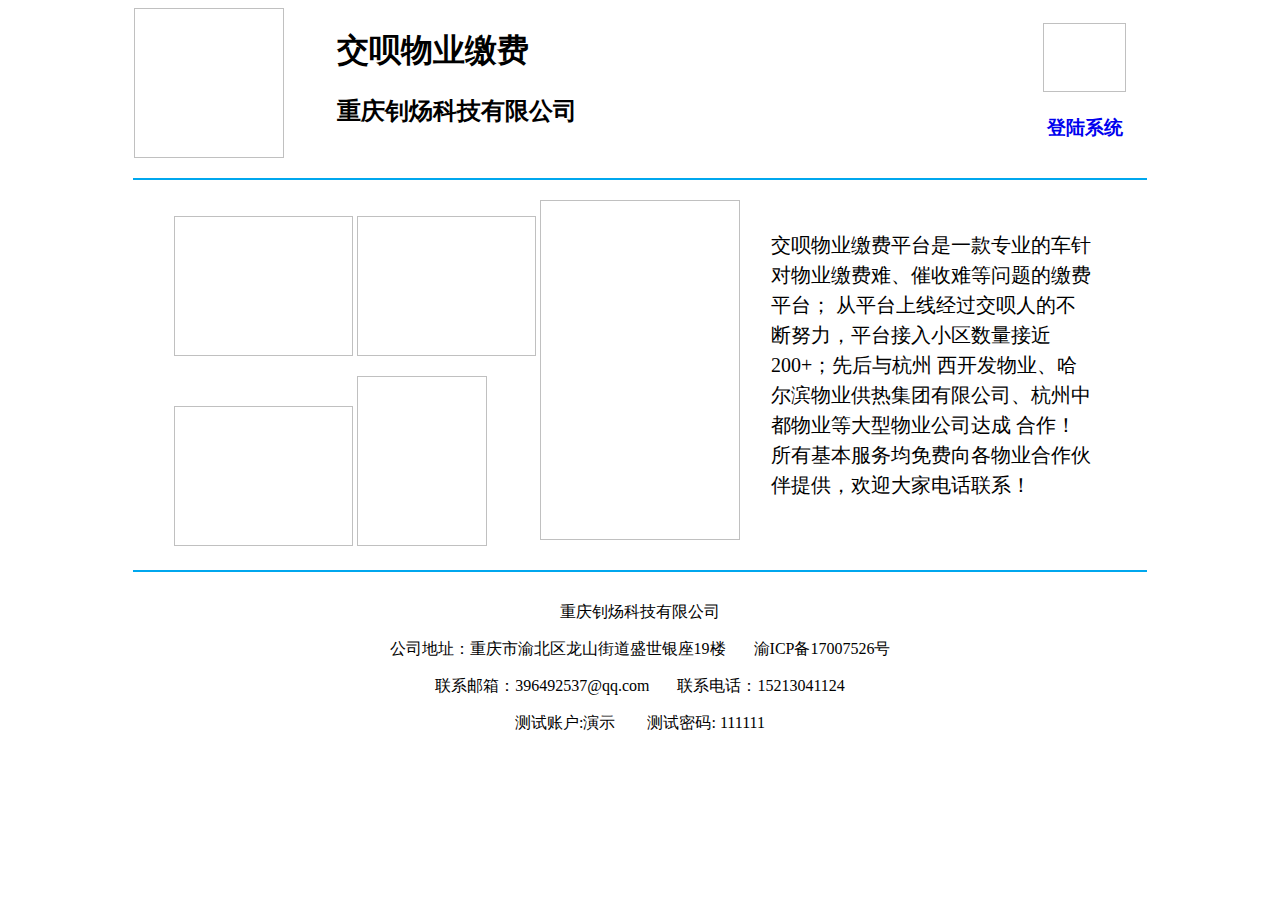
<file: src/main/resources/templates/haina/index.html>
<!DOCTYPE html>
<html xmlns:th="http://www.thymeleaf.org">
<head>
    <meta charset="utf-8" />
    <title>海纳产品介绍</title>
    <style type="text/css">
        body>div{
            min-width: 1200px;
        }
        header{
            width: 100%;
            height: 150px;
        }
        #header1-div{
            width: 80%;
            height: 150px;
            margin: auto;
        }
        #header1-div>div{
            display: inline-block;
        }
        #header1-div>div:nth-child(1){
            width: 20%;
            height: 150px;
            float: left;
        }
        #header1-div>div:nth-child(2){
            width: 66%;
            height: 150px;
            float: left;
            margin-right: 2%;
        }
        #header1-div>div:nth-child(3){
            width: 12%;
            height: 150px;
            float: left;
        }
        #header1-div1{
            width: 100%;
            height: 150px;
            text-align: center;
        }
        #header1-div1 img{
            margin-top: 15px;
        }
        #header1-div1 a{
            text-decoration: none;
        }

        #section1-div{
            width: 80%;
            height: 350px;
            margin: auto;
        }
        #section1-div>div:nth-child(1){
            width: 40%;
            height: 350px;
            float: left;
        }
        #section1-div>div:nth-child(2){
            width: 20%;
            text-align: center;
            height: 350px;
            float: left;
        }
        #section1-div>div:nth-child(3){
            width: 38%;
            height: 350px;
            float: left;
        }
        #section1-div li{
            display: inline-block;
            width: 49%;
            height: 140px;
        }
        #section1-div1 p{
            line-height: 30px;
            height: 30px;
            font-size: 20px;
            margin:30px;
        }
        footer{
            width: 100%;
            height: 100px;
            margin-top: 30px;
            text-align: center;
        }
    </style>
</head>
<body>
<div>
    <header>
        <div id="header1-div">
            <div>
                <img th:src="@{/app/img/1.png}" width="150px" height="150px" />
            </div>
            <div>
                <h1>交呗物业缴费</h1>
                <h2>重庆钊炀科技有限公司</h2>
            </div>
            <div>
                <div id="header1-div1">
                    <img th:src="@{/app/img/2.png}" width="83px" height="69px" />
                    <h3><a href="https://www.alipayjf.com/">登陆系统</a></h3>
                </div>
            </div>
        </div>
    </header><hr style="border: 1px solid #00A7EE; width: 80%; margin-top: 20px;" />

    <section style="margin-top: 20px;">
        <div id="section1-div">
            <div id="section1-nav">
                <div>
                    <ul>
                        <li><img th:src="@{/app/img/3.png}" width="100%" height="140px"></li>
                        <li><img th:src="@{/app/img/5.png}" width="100%" height="140px"></li>
                    </ul>
                    <ul>
                        <li><img th:src="@{/app/img/6.png}" width="100%" height="140px"></li>
                        <li><img th:src="@{/app/img/8.png}" width="130px" height="170px"></li>
                    </ul>
                </div>
            </div>
            <div><img th:src="@{/app/img/9.png}" width="200px" height="340px"></div>
            <div id="section1-div1">
                <p>交呗物业缴费平台是一款专业的车针对物业缴费难、催收难等问题的缴费平台；
                    从平台上线经过交呗人的不断努力，平台接入小区数量接近200+；先后与杭州
                    西开发物业、哈尔滨物业供热集团有限公司、杭州中都物业等大型物业公司达成
                    合作！所有基本服务均免费向各物业合作伙伴提供，欢迎大家电话联系！</p>
            </div>
        </div>
    </section><hr style="border: 1px solid #00A7EE; width: 80%; margin-top: 20px;" />

    <footer>
        <p>重庆钊炀科技有限公司</p>
        <p>公司地址：重庆市渝北区龙山街道盛世银座19楼   &nbsp;&nbsp;&nbsp;&nbsp;&nbsp;&nbsp;渝ICP备17007526号</p>
        <p>联系邮箱：396492537@qq.com   &nbsp;&nbsp;&nbsp;&nbsp;&nbsp;&nbsp;联系电话：15213041124</p>
        <p>测试账户:演示  &nbsp;&nbsp;&nbsp;&nbsp;&nbsp;&nbsp;&nbsp;测试密码: 111111</p>
    </footer>
</div>
</body>
</html>
</file>
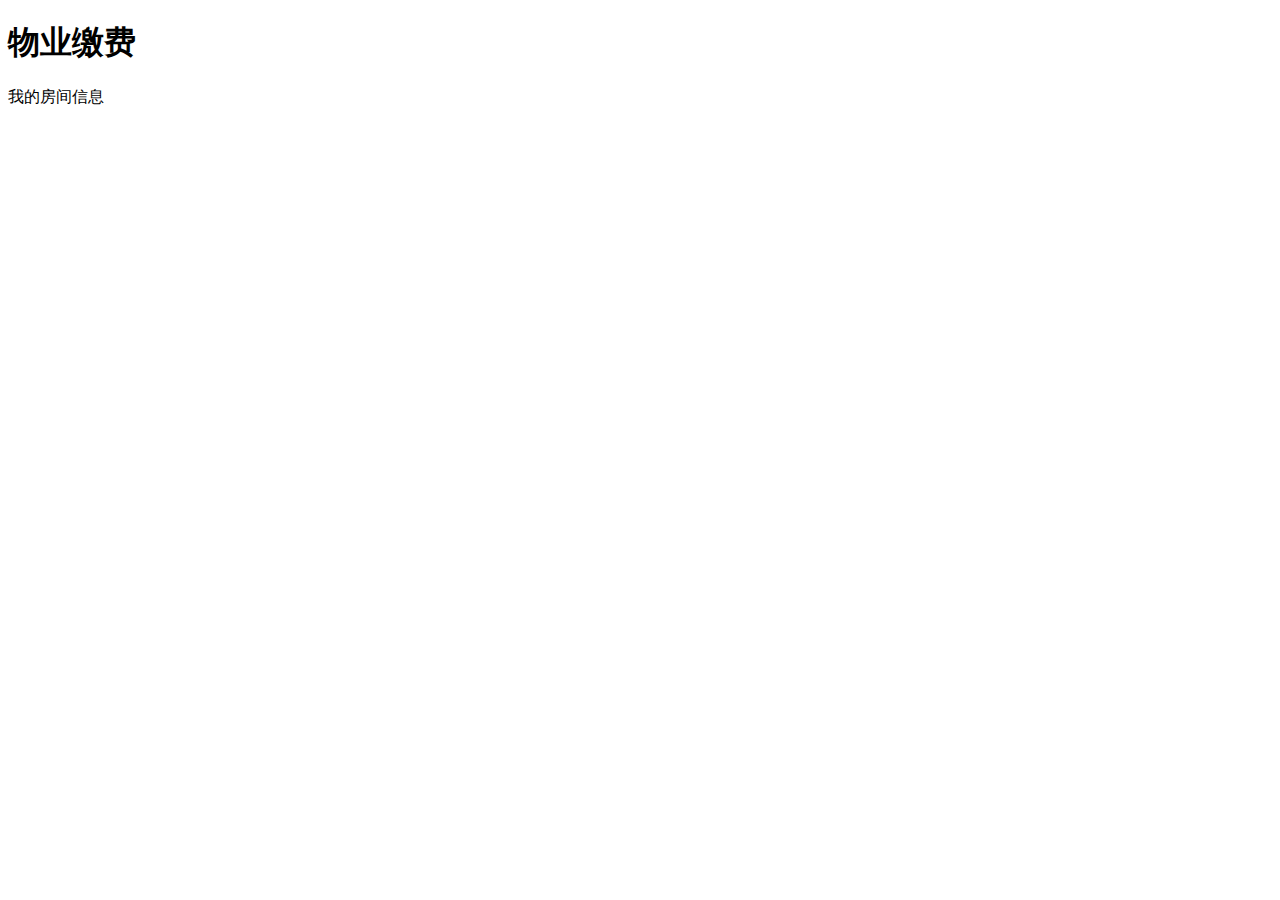
<file: src/main/resources/templates/haina/myHousing.html>
<!DOCTYPE html>
<html xmlns:th="http://www.thymeleaf.org">
<head>
    <title>智慧物业社区</title>
    <meta charset="utf-8">
    <meta http-equiv="X-UA-Compatible" content="IE=edge">
    <meta http-equiv="Content-Type" content="text/html; charset=UTF-8"/>
    <meta name="viewport" content="width=device-width, initial-scale=1, user-scalable=no">

    <link rel="stylesheet" th:href="@{/weui/lib/weui.min.css}">
    <link rel="stylesheet" th:href="@{/weui/css/jquery-weui.css}">
    <link rel="stylesheet" th:href="@{/weui/css/demos.css}">

</head>

<body ontouchstart>
<header class='demos-header'>
    <h1 class="demos-title">物业缴费</h1>
</header>


<div class="page__bd">
    <div class="weui-cells__title">我的房间信息</div>
    <div class="weui-cells">
        <div class="weui-cell weui-cell_swiped" th:each="room : ${list}">
            <div class="weui-cell__bd ">
                <a class="weui-cell weui-cell_access" th:href="@{/haina/openBill(communityName=${room.community_name}, roomName=${room.address})}">
                    <!--<div class="weui-cell__hd"><img src="/weui/images/icon_nav_city.png" alt="" style="width:20px;margin-right:5px;display:block"></div>-->
                    <div class="weui-cell__bd">
                        <p style="color:#000000;" th:text="${room.community_name}"></p>
                    </div>
                    <div class="weui-cell__ft" th:text="${room.address}"></div>
                </a>
            </div>
            <!--<div class="weui-cell__ft">
                <a class="weui-swiped-btn weui-swiped-btn_warn delete-swipeout" href="javascript:void(0);"
                   th:value="${room.address}">删除</a>
            </div>-->
        </div>
    </div>
    <!--<div style="margin: 30px 15px 10px 15px">
        <a href="javascript:void(0);" th:href="@{/haina/openHousing(appId=${session.appId}, openid=${session.openid})}"
           class="weui-btn weui-btn_primary">添加房间</a>
    </div>-->
</div>


<script th:src="@{/weui/lib/jquery-2.1.4.js}"></script>

<script th:src="@{/weui/js/jquery-weui.js}"></script>


<script>
    $('.delete-swipeout').click(function () {
        $(this).parents('.weui-cell').remove()
        $.ajax({
            type: 'POST',
            url: '/wechat/deleteBingRoom',
            dataType: 'json',
            async: false,
            data: {
                id: $(this).attr('value')
            },
            success: function (data) {

            }
        });
    })


</script>
</body>
</html>
</file>
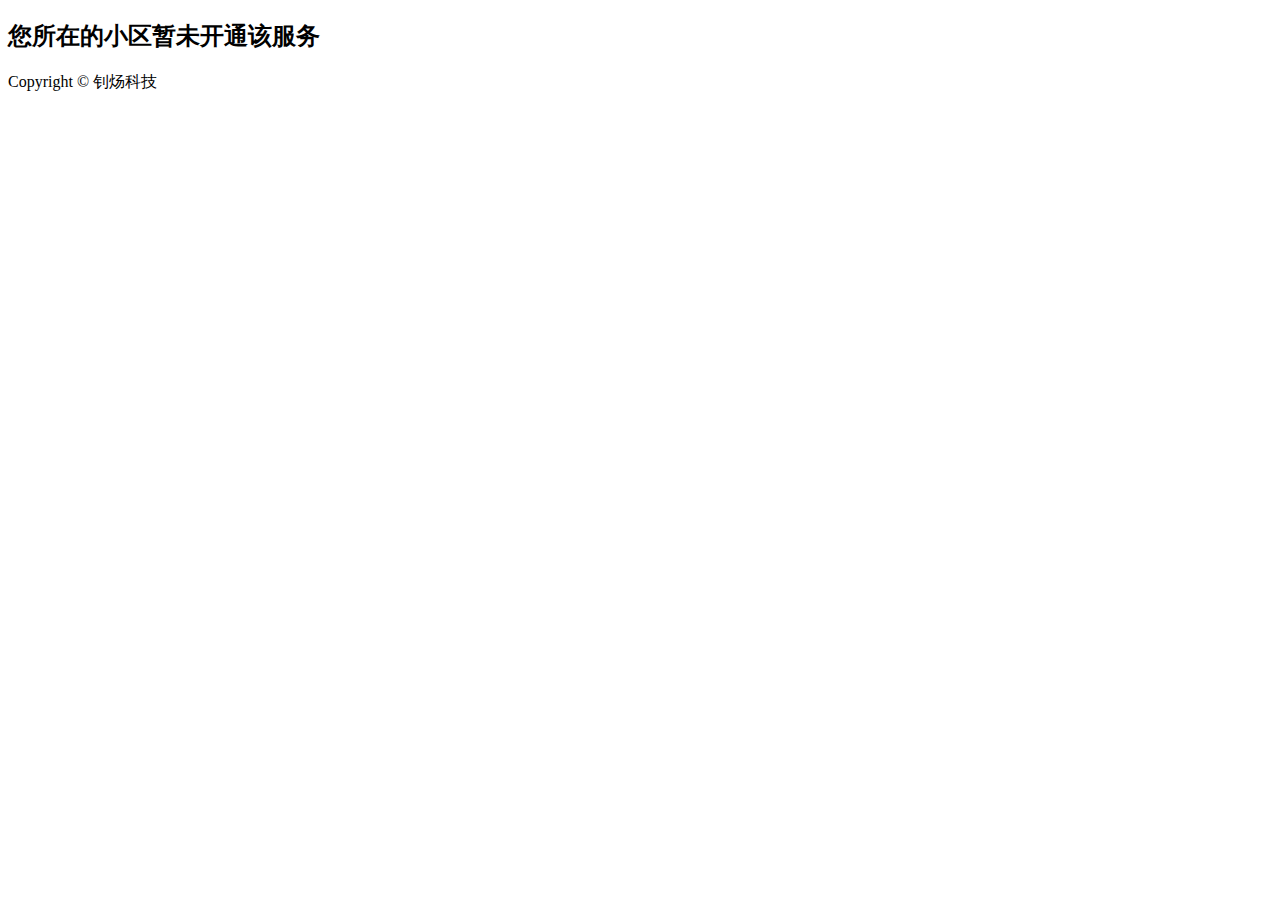
<file: src/main/resources/templates/haina/success.html>
<!DOCTYPE html>
<html xmlns:th="http://www.thymeleaf.org">
<head>
    <title>智慧物业社区</title>
    <meta charset="utf-8">
    <meta http-equiv="X-UA-Compatible" content="IE=edge">
    <meta http-equiv="Content-Type" content="text/html; charset=UTF-8"/>
    <meta name="viewport" content="width=device-width, initial-scale=1, user-scalable=no">

    <link rel="stylesheet" th:href="@{/weui/lib/weui.min.css}">
    <link rel="stylesheet" th:href="@{/weui/css/jquery-weui.css}">
    <link rel="stylesheet" th:href="@{/weui/css/demos.css}">

</head>

<body ontouchstart>
<div class="weui-msg">
    <div class="weui-msg__icon-area"><i class="weui-icon-warn weui-icon_msg-primary"></i></div>
    <div class="weui-msg__text-area">
        <h2 class="weui-msg__title">您所在的小区暂未开通该服务</h2>
        <!--<p class="weui-msg__desc">内容详情，可根据实际需要安排，如果换行则不超过规定长度，居中展现<a href="javascript:void(0);">文字链接</a></p>-->
    </div>
    <!--<div class="weui-msg__opr-area">
        <p class="weui-btn-area">
            <a href="javascript:;" class="weui-btn weui-btn_primary">推荐操作</a>
            <a href="javascript:;" class="weui-btn weui-btn_default">辅助操作</a>
        </p>
    </div>-->
    <div class="weui-msg__extra-area">
        <div class="weui-footer">
            <!--<p class="weui-footer__links">
                <a href="javascript:void(0);" class="weui-footer__link">底部链接文本</a>
            </p>-->
            <p class="weui-footer__text">Copyright © 钊炀科技</p>
        </div>
    </div>
</div>


<script th:src="@{/weui/lib/jquery-2.1.4.js}"></script>
<script th:src="@{/weui/lib/fastclick.js}"></script>
<script>
    $(function () {
        FastClick.attach(document.body);
    });
</script>
<script th:src="@{/weui/js/jquery-weui.js}"></script>


<script th:inline="javascript">

</script>
</body>
</html>
</file>
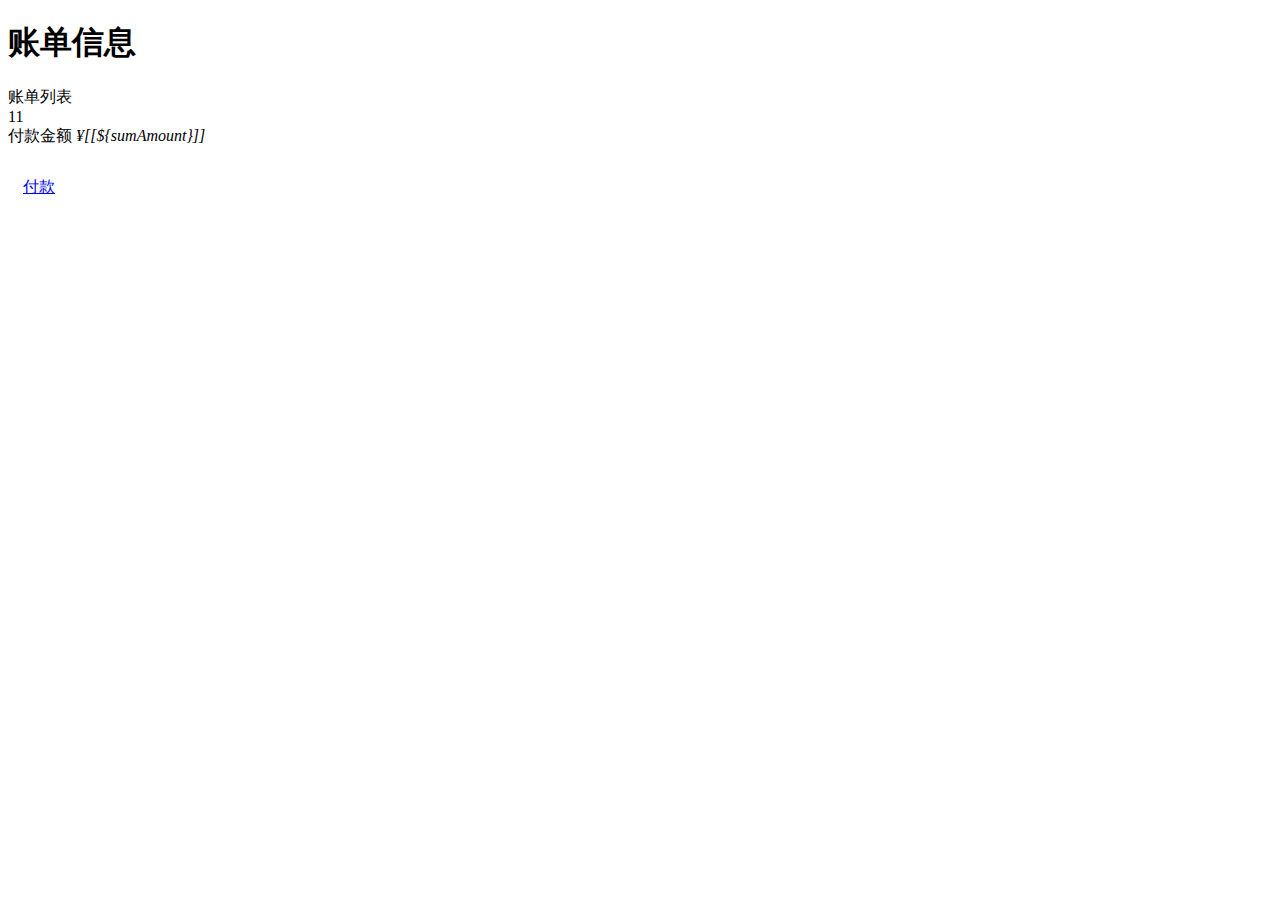
<file: src/main/resources/templates/wechat/billaccount.html>
<!DOCTYPE html>
<html xmlns:th="http://www.thymeleaf.org">
<head>
    <title>智慧物业社区</title>
    <meta charset="utf-8">
    <meta http-equiv="X-UA-Compatible" content="IE=edge">
    <meta http-equiv="Content-Type" content="text/html; charset=UTF-8"/>
    <meta name="viewport" content="width=device-width, initial-scale=1, user-scalable=no">

    <link rel="stylesheet" th:href="@{/weui/lib/weui.min.css}">
    <link rel="stylesheet" th:href="@{/weui/css/jquery-weui.css}">
    <link rel="stylesheet" th:href="@{/weui/css/demos.css}">

</head>

<body ontouchstart>
<header class='demos-header'>
    <h1 class="demos-title">账单信息</h1>
</header>

<form id="form" class="page__bd" th:action="@{/wechat/yunzhifuPay}" method="post">
    <input type="hidden" name="yunzhifu_order" th:value="${id}" id="yunzhifu_order">
    <input type="hidden" name="yunzhifu_amount" id="yunzhifu_amount">
    <input type="hidden" name="shopId" th:value="${housinginfo.out_shop_id}">
    <input type="hidden" name="order_prefix" th:value="${housinginfo.order_prefix}">
    <div class="weui-cells__title">账单列表</div>
    <div class="weui-cells weui-cells_form">
        <div class="weui-cell" th:each="bill,billStat : ${list}">
            <div class="weui-cell__bd" th:text="${bill.costTypeName}"></div>
            <div class="weui-cell__bd" th:text="${bill.acct_period}"></div>
            <div class="weui-cell__ft" th:text="${bill.bill_entry_amount}">11</div>
        </div>
        <!--<label  class="weui-cell weui-check__label" th:each="bill,billStat : ${list}">-->
            <!--<div class="weui-cell__hd">-->
                <!--<input type="checkbox" class="weui-check" checked="checked" name="amount" th:id="${bill.id}"-->
                       <!--th:value="${bill.bill_entry_amount}" onclick="amountSum()">-->
                <!--<i class="weui-icon-checked"></i>-->
            <!--</div>-->
            <!--<div class="weui-cell__bd" th:text="${bill.costTypeName}"></div>-->
            <!--<div class="weui-cell__bd" th:text="${bill.acct_period}"></div>-->
            <!--<div class="weui-cell__ft" th:text="${bill.bill_entry_amount}">11</div>-->
        <!--</label>-->
    </div>

    <div class="weui-form-preview">
        <div class="weui-form-preview__hd">
            <label class="weui-form-preview__label">付款金额</label>
            <em class="weui-form-preview__value" id="payAmount">¥[[${sumAmount}]]</em>
        </div>
    </div>

    <div style="margin: 30px 15px 10px 15px">
        <a href="javascript:void(0);" id="submitPay" class="weui-btn weui-btn_primary">付款</a>
    </div>
</form>

<script th:src="@{/weui/lib/jquery-2.1.4.js}"></script>
<script th:src="@{/weui/lib/fastclick.js}"></script>
<script>
    $(function () {
        FastClick.attach(document.body);
    });
</script>
<script th:src="@{/weui/js/jquery-weui.js}"></script>


<script th:inline="javascript">
    // var amount = [[${sumAmount}]];
    //
    // function amountSum() {
    //     amount = 0;
    //     $.each($('input:checkbox:checked'), function () {
    //         amount = $(this).val() - 0 + amount;
    //     });
    //     $("#payAmount").html("¥" + amount.toFixed(2));
    // }

    $("#submitPay").click(function () {
        //window.location.href = "https://pay.qcloud.com/cpay/qrcode_disposable_payment?out_shop_id=" + [[${shopId}]] + "&total_fee=1&trade_num=sz0100m7f0123456789";
        // var order = "";
        // $.each($('input:checkbox:checked'), function () {
        //     order += $(this).attr("id") + ",";
        //     //alert($(this).attr("id"));
        //     //alert($("#payAmount").html());
        // });
        // $("#yunzhifu_order").val(order);
        $("#yunzhifu_amount").val($("#payAmount").html());
        // $("#shopId").val([[${shopId}]]);
        $("#form").submit();
    })
</script>
</body>
</html>
</file>
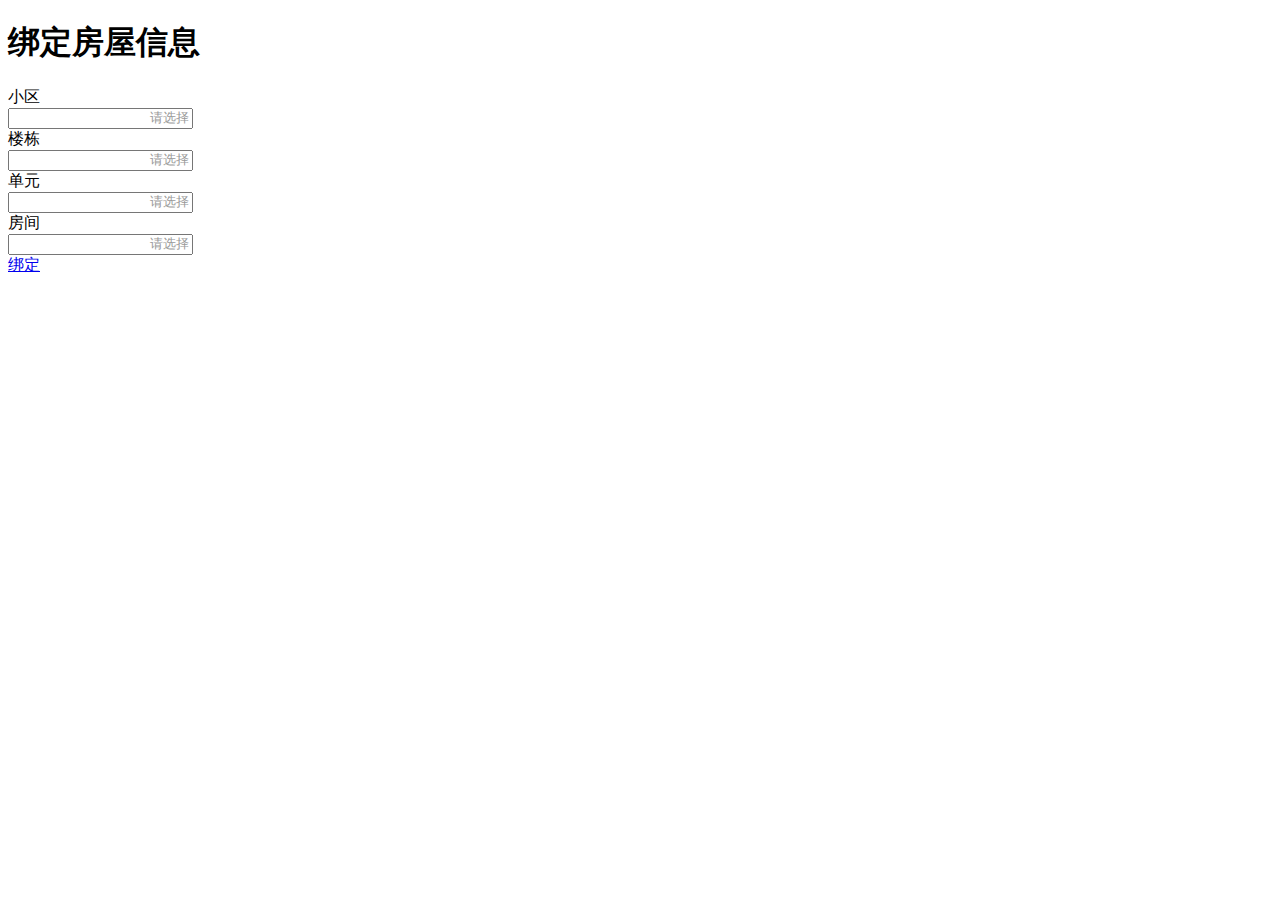
<file: src/main/resources/templates/wechat/housing.html>
<!DOCTYPE html>
<html xmlns:th="http://www.thymeleaf.org">
<head>
    <title>智慧物业社区</title>
    <meta charset="utf-8">
    <meta http-equiv="X-UA-Compatible" content="IE=edge">
    <meta http-equiv="Content-Type" content="text/html; charset=UTF-8"/>
    <meta name="viewport" content="width=device-width, initial-scale=1, user-scalable=no">

    <link rel="stylesheet" th:href="@{/weui/lib/weui.min.css}">
    <link rel="stylesheet" th:href="@{/weui/css/jquery-weui.css}">
    <link rel="stylesheet" th:href="@{/weui/css/demos.css}">

</head>

<body ontouchstart>
<header class='demos-header'>
    <h1 class="demos-title">绑定房屋信息</h1>
</header>
<!--<div th:text="${list}"></div>-->
<form id="form" class="weui-cells weui-cells_form" th:action="@{/wechat/bindingRoom}">
    <input type="hidden" id="roominfoid" name="roominfoid">
    <div class="weui-cell">
        <div class="weui-cell__hd"><label for="selectHousing" class="weui-label">小区</label></div>
        <div class="weui-cell__bd">
            <input class="weui-input" id="selectHousing" name="housing" type="text" value="请选择" style="color:#999999;text-align:right">
        </div>
    </div>

    <div class="weui-cell">
        <div class="weui-cell__hd"><label for="selectBuild" class="weui-label">楼栋</label></div>
        <div class="weui-cell__bd">
            <input class="weui-input" id="selectBuild" type="text" value="请选择" style="color:#999999;text-align:right">
        </div>
    </div>
    <div class="weui-cell">
        <div class="weui-cell__hd"><label for="selectUnit" class="weui-label">单元</label></div>
        <div class="weui-cell__bd">
            <input class="weui-input" id="selectUnit" type="text" value="请选择" style="color:#999999;text-align:right">
        </div>
    </div>
    <div class="weui-cell">
        <div class="weui-cell__hd"><label for="selectRoom" class="weui-label">房间</label></div>
        <div class="weui-cell__bd">
            <input class="weui-input" id="selectRoom" type="text" value="请选择" style="color:#999999;text-align:right">
        </div>
    </div>
    <div class="weui-btn-area">
        <a class="weui-btn weui-btn_primary" href="javascript:" id="button">绑定</a>
    </div>
</form>


<script th:src="@{/weui/lib/jquery-2.1.4.js}"></script>
<script th:src="@{/weui/lib/fastclick.js}"></script>
<script>
    $(function () {
        FastClick.attach(document.body);
    });
</script>
<script th:src="@{/weui/js/jquery-weui.js}"></script>


<script th:inline="javascript">
    var basePath = /*[[${#httpServletRequest.getScheme() + "://" + #httpServletRequest.getServerName() + ":" + #httpServletRequest.getServerPort() + #httpServletRequest.getContextPath()}]]*/;
    $(function(){
        $('#button').on('click', function(){
            $("#roominfoid").val($("#selectRoom").attr("data-values"));
            $("#form").submit();
        });
    });
    var housing = [[${list}]];
    $("#selectHousing").select({
        title: "选择小区",
        items: housing,
        //input: housing[0].title,
        onClose: function (d) {
            $.ajax({
                type: 'POST',
                url: basePath + '/wechat/queryBuilding',
                dataType: 'json',
                async: false,
                data: {
                    parent_id: d.data.values
                },
                success: function (data) {
                    $("#selectBuild").select("update", {items: data})
                    $("#selectBuild").select("open");
                }
            });
        },
    });

    $("#selectBuild").select({
        title: "选择楼栋",
        items: [],
        onClose: function (d) {
            var housingid = $("#selectHousing").attr("data-values");
            $.ajax({
                type: 'POST',
                url: basePath + '/wechat/queryUnit',
                dataType: 'json',
                async: false,
                data: {
                    parent_id: housingid,
                    building: d.data.titles,
                },
                success: function (data) {
                    if(data[0].value) {
                        $("#selectRoom").select("update", {items: data})
                        $("#selectRoom").select("open");
                    }else {
                        $("#selectUnit").select("update", {items: data})
                        $("#selectUnit").select("open");
                    }
                }
            });
        }
    });

    $("#selectUnit").select({
        title: "选择单元",
        items: [],
        onClose: function (d) {
            var housingid = $("#selectHousing").attr("data-values");
            $.ajax({
                type: 'POST',
                url: basePath + '/wechat/queryRoom',
                dataType: 'json',
                async: false,
                data: {
                    parent_id: housingid,
                    building: $("#selectBuild").val(),
                    unit: d.data.titles,
                },
                success: function (data) {
                    $("#selectRoom").select("update", {items: data})
                    $("#selectRoom").select("open");
                }
            });
        }
    });

    $("#selectRoom").select({
        title: "选择房间",
        items: [],
    });
</script>
</body>
</html>
</file>
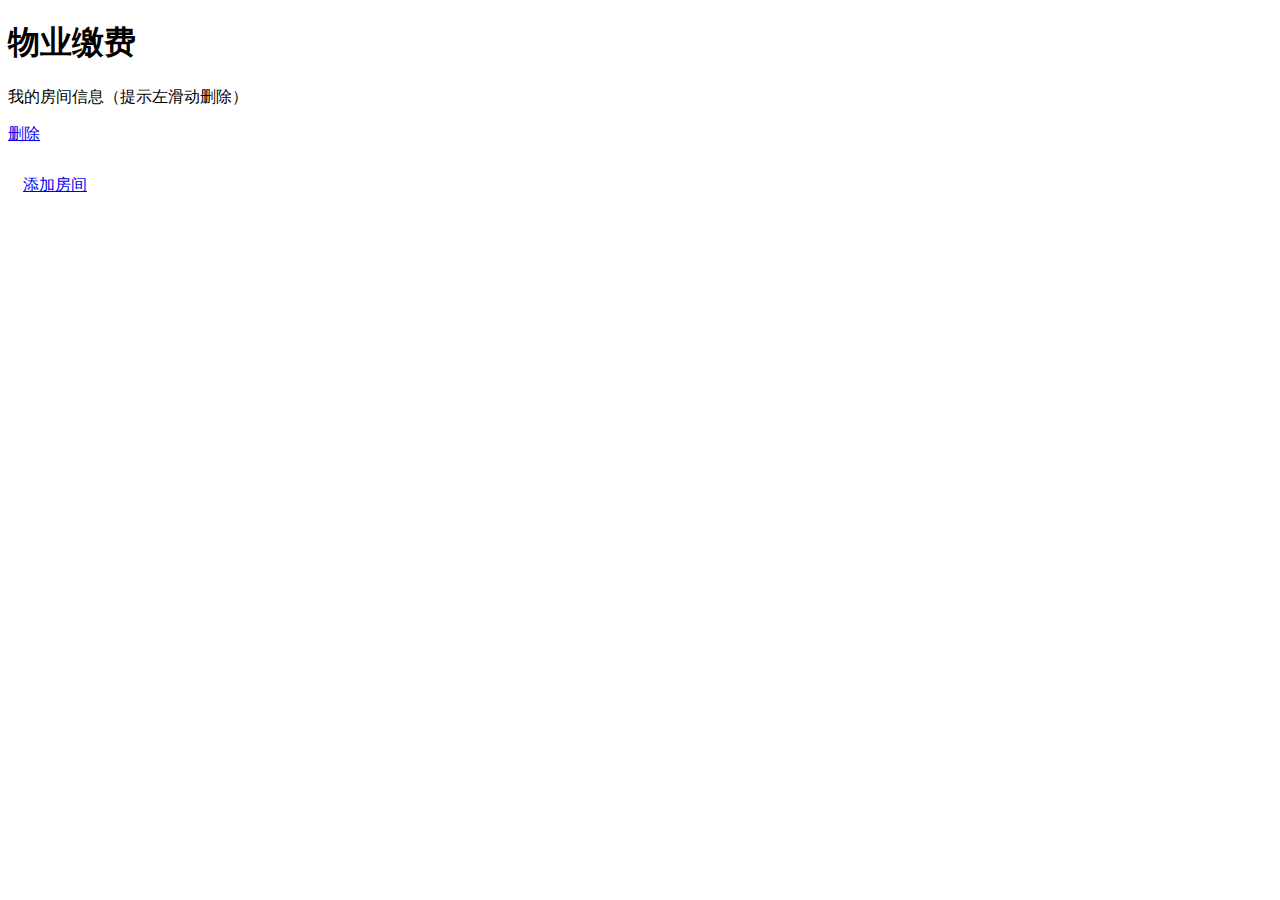
<file: src/main/resources/templates/wechat/myHousing.html>
<!DOCTYPE html>
<html xmlns:th="http://www.thymeleaf.org">
<head>
    <title>智慧物业社区</title>
    <meta charset="utf-8">
    <meta http-equiv="X-UA-Compatible" content="IE=edge">
    <meta http-equiv="Content-Type" content="text/html; charset=UTF-8"/>
    <meta name="viewport" content="width=device-width, initial-scale=1, user-scalable=no">

    <link rel="stylesheet" th:href="@{/weui/lib/weui.min.css}">
    <link rel="stylesheet" th:href="@{/weui/css/jquery-weui.css}">
    <link rel="stylesheet" th:href="@{/weui/css/demos.css}">

</head>

<body ontouchstart>
<header class='demos-header'>
    <h1 class="demos-title">物业缴费</h1>
</header>


<div class="page__bd">
    <div class="weui-cells__title">我的房间信息（提示左滑动删除）</div>
    <div class="weui-cells">
        <div class="weui-cell weui-cell_swiped" th:each="room : ${list}">
            <div class="weui-cell__bd ">
                <a class="weui-cell weui-cell_access" th:href="@{/wechat/openBill(roomid=${room.id})}">
                    <!--<div class="weui-cell__hd"><img src="/weui/images/icon_nav_city.png" alt="" style="width:20px;margin-right:5px;display:block"></div>-->
                    <div class="weui-cell__bd">
                        <p style="color:#000000;" th:text="${room.housingName}"></p>
                    </div>
                    <div class="weui-cell__ft" th:text="${room.address}"></div>
                </a>
            </div>
            <div class="weui-cell__ft">
                <a class="weui-swiped-btn weui-swiped-btn_warn delete-swipeout" href="javascript:void(0);"
                   th:value="${room.weixinuserId}">删除</a>
            </div>
        </div>
    </div>
    <div style="margin: 30px 15px 10px 15px">
        <a href="javascript:void(0);" th:href="@{/wechat/openHousing(appId=${session.appId}, openid=${session.openid})}"
           class="weui-btn weui-btn_primary">添加房间</a>
    </div>
</div>


<script th:src="@{/weui/lib/jquery-2.1.4.js}"></script>

<script th:src="@{/weui/js/jquery-weui.js}"></script>


<script th:inline="javascript">
    var basePath = /*[[${#httpServletRequest.getScheme() + "://" + #httpServletRequest.getServerName() + ":" + #httpServletRequest.getServerPort() + #httpServletRequest.getContextPath()}]]*/;
    $('.delete-swipeout').click(function () {
        $(this).parents('.weui-cell').remove()
        $.ajax({
            type: 'POST',
            url: basePath + '/wechat/deleteBingRoom',
            dataType: 'json',
            async: false,
            data: {
                id: $(this).attr('value')
            },
            success: function (data) {

            }
        });
    })


</script>
</body>
</html>
</file>
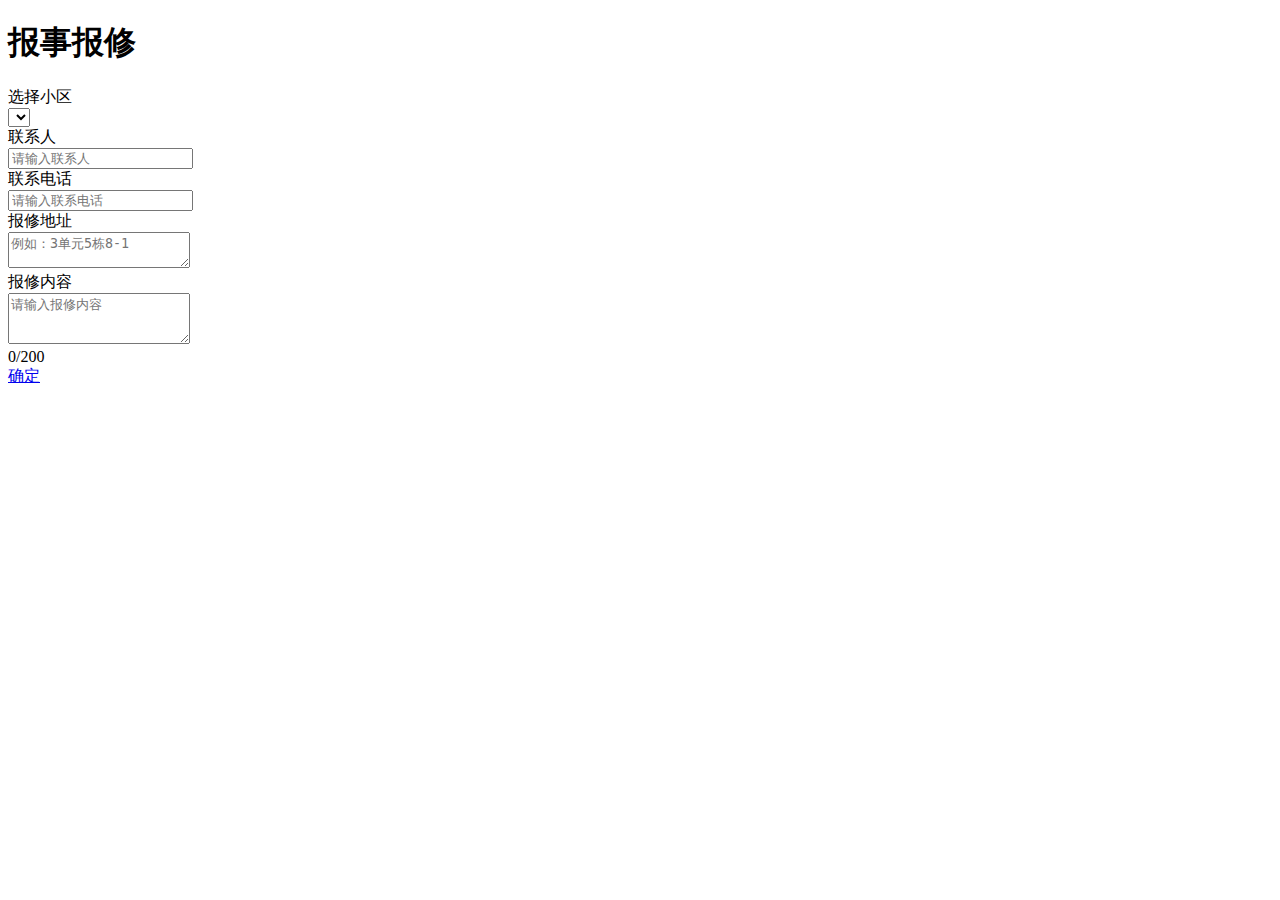
<file: src/main/resources/templates/wechat/report.html>
<!DOCTYPE html>
<html xmlns:th="http://www.thymeleaf.org">
<head>
    <title>智慧物业社区</title>
    <meta charset="utf-8">
    <meta http-equiv="X-UA-Compatible" content="IE=edge">
    <meta http-equiv="Content-Type" content="text/html; charset=UTF-8"/>
    <meta name="viewport" content="width=device-width, initial-scale=1, user-scalable=no">

    <link rel="stylesheet" th:href="@{/weui/lib/weui.min.css}">
    <link rel="stylesheet" th:href="@{/weui/css/jquery-weui.css}">
    <link rel="stylesheet" th:href="@{/weui/css/demos.css}">

</head>

<body ontouchstart>
<header class='demos-header'>
    <h1 class="demos-title">报事报修</h1>
</header>


<form id="form" class="page__bd">
    <div class="weui-cells__title">选择小区</div>
    <div class="weui-cells">
        <div class="weui-cell weui-cell_select">
            <div class="weui-cell__bd">
                <select class="weui-select" name="idAndName">
                    <option th:each="hous : ${list}" th:value="${hous.id}+'|'+${hous.name}"
                            th:text="${hous.name}"></option>
                </select>
            </div>
        </div>
    </div>
    <div class="weui-cells__title">联系人</div>
    <div class="weui-cells">
        <div class="weui-cell">
            <div class="weui-cell__bd">
                <input class="weui-input" name="username" type="text" placeholder="请输入联系人">
            </div>
        </div>
    </div>
    <div class="weui-cells__title">联系电话</div>
    <div class="weui-cells">
        <div class="weui-cell">
            <div class="weui-cell__bd">
                <input class="weui-input" name="phone" type="text" placeholder="请输入联系电话">
            </div>
        </div>
    </div>
    <div class="weui-cells__title">报修地址</div>
    <div class="weui-cells">
        <div class="weui-cell">
            <div class="weui-cell__bd">
                <textarea class="weui-textarea" name="address" placeholder="例如：3单元5栋8-1" rows="2"></textarea>
            </div>
        </div>
    </div>
    <div class="weui-cells__title">报修内容</div>
    <div class="weui-cells">
        <div class="weui-cell">
            <div class="weui-cell__bd">
                <textarea class="weui-textarea" name="content" placeholder="请输入报修内容" rows="3"></textarea>
                <div class="weui-textarea-counter"><span>0</span>/200</div>
            </div>
        </div>
    </div>

    <div class="weui-btn-area">
        <a class="weui-btn weui-btn_primary" href="javascript:void(0);" id="showTooltips">确定</a>
    </div>

</form>


<script th:src="@{/weui/lib/jquery-2.1.4.js}"></script>
<script th:src="@{/weui/js/jquery-weui.js}"></script>

<script th:inline="javascript">
    var basePath = /*[[${#httpServletRequest.getScheme() + "://" + #httpServletRequest.getServerName() + ":" + #httpServletRequest.getServerPort() + #httpServletRequest.getContextPath()}]]*/;
    $("#showTooltips").click(function () {
        var form = $("#form");
        $.ajax({
            type: 'POST',
            url: basePath + '/wechat/sendReport',
            dataType: 'json',
            //async 设置为 false，则所有的请求均为同步请求
            async: false,
            data: form.serialize(),
            success: function (data) {
                $.alert(data);
            }
        });
    });


</script>
</body>
</html>
</file>
